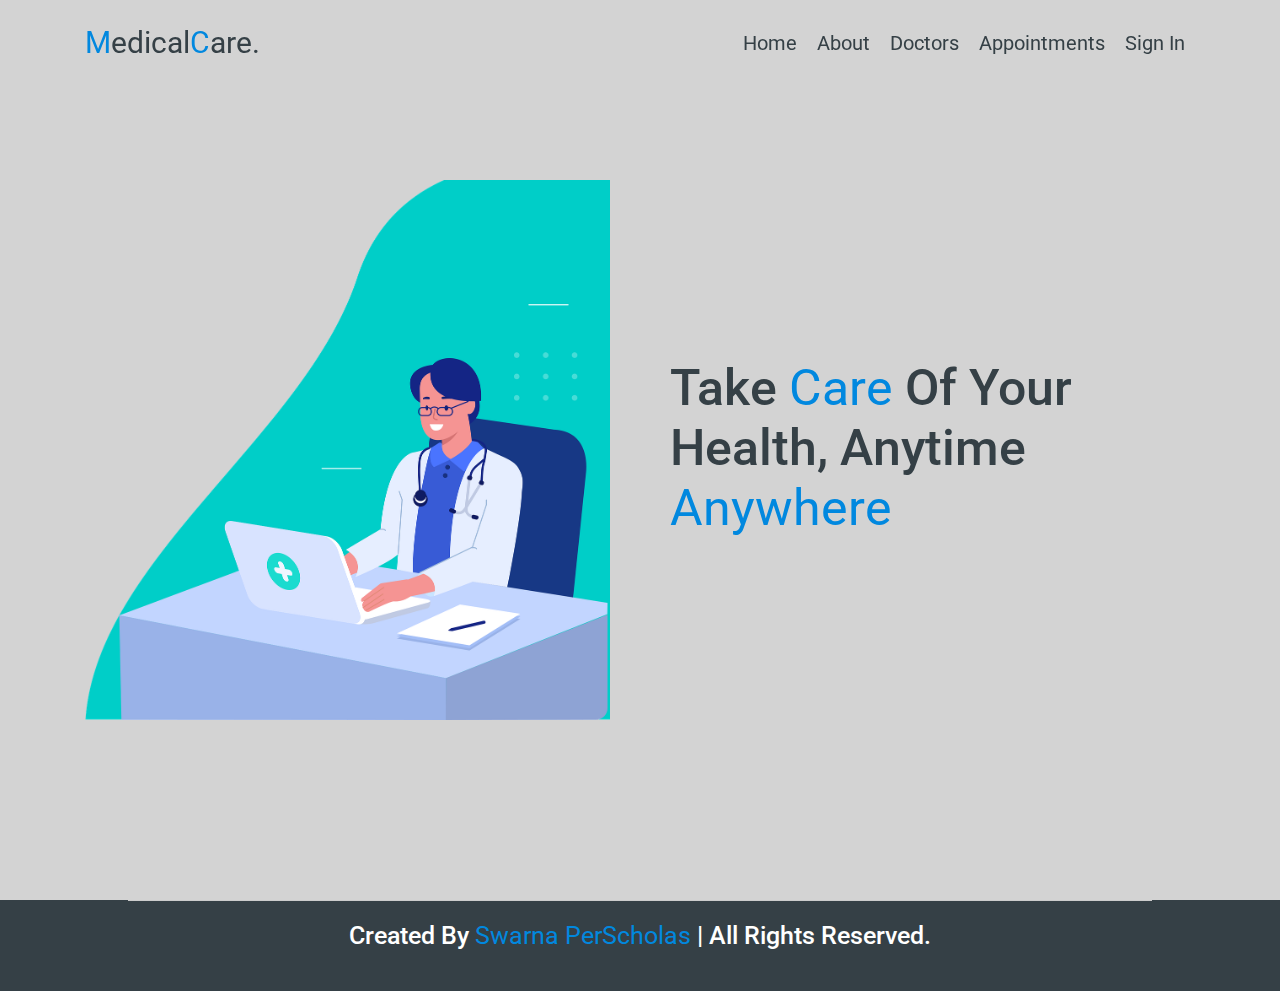
<file: src/main/webapp/WEB-INF/html/index.html>
<!DOCTYPE html>
<html lang="en">
<head>
    <meta charset="UTF-8">
    <meta name="viewport" content="width=device-width, initial-scale=1.0">
    <title>Medical Management Website</title>

    <link rel="stylesheet" href="https://cdnjs.cloudflare.com/ajax/libs/twitter-bootstrap/4.5.3/css/bootstrap.min.css">

    <link rel="stylesheet" href="https://cdnjs.cloudflare.com/ajax/libs/font-awesome/5.15.1/css/all.min.css">

    <link rel="stylesheet" href="../css/style.css">

</head>
<body>

<header>

    <div class="container">

        <a href="#" class="logo"><span>M</span>edical<span>C</span>are.</a>

        <nav class="nav">
            <ul>
                <li><a href="#home" >Home</a></li>
                <li><a href="about.html" target="_parent">About</a></li>
                <li><a href="doctors.html" target="_parent">Doctors</a></li>
                <li><a href="appointments.html" target="_parent">appointments</a></li>
                <li><a href="signin.html" target="_parent">Sign in</a></li>
            </ul>
        </nav>

        <div class="fas fa-bars"></div>

    </div>

</header>


<section class="home" id="home">

    <div class="container">

        <div class="row min-vh-100 align-items-center text-center text-md-left">

            <div class="col-md-6 pr-md-5" >
                <img src="../images/main.png" width="100%" alt="">
            </div>

            <div class="col-md-6 pl-md-5 content" >
                <h1>Take<span> care </span>of your health, anytime<span> Anywhere</span></h1>

            </div>

        </div>

    </div>

</section>

<section class="footer">

    <h1 class="credit text-center mx-auto">created by <span>Swarna PerScholas</span> | all rights reserved.</h1>

</section>

</body>
</html>
</file>
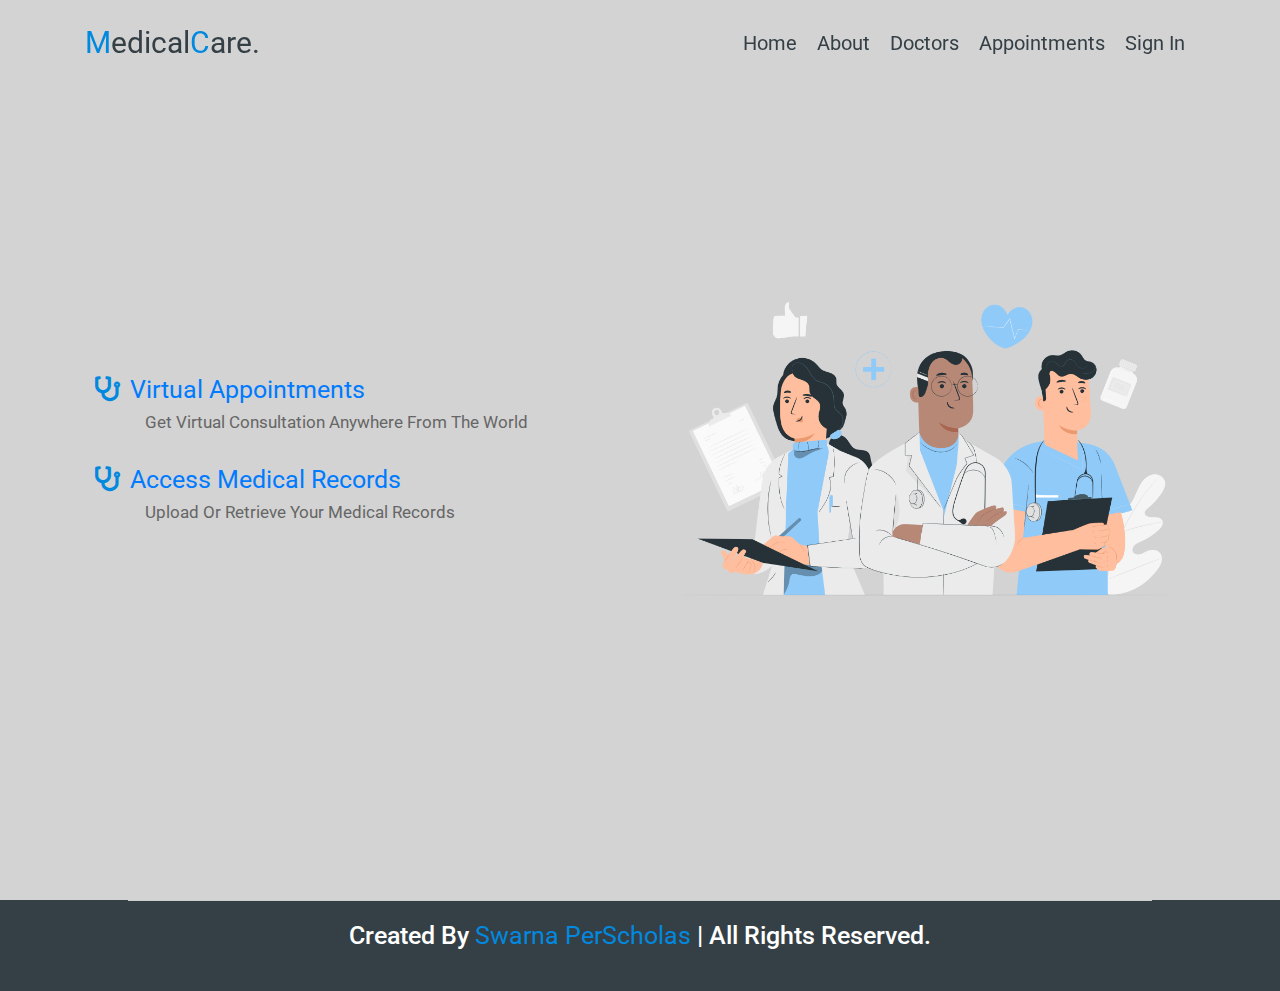
<file: src/main/webapp/WEB-INF/html/about.html>
<!DOCTYPE html>
<html lang="en">
<head>
    <meta charset="UTF-8">

    <meta name="viewport" content="width=device-width, initial-scale=1.0">
    <title>Medical Management Website</title>

    <link rel="stylesheet" href="https://cdnjs.cloudflare.com/ajax/libs/twitter-bootstrap/4.5.3/css/bootstrap.min.css">

    <link rel="stylesheet" href="https://cdnjs.cloudflare.com/ajax/libs/font-awesome/5.15.1/css/all.min.css">

    <link rel="stylesheet" href="../css/style.css">


</head>
<body >
<header>

    <div class="container">

        <a href="#" class="logo"><span>M</span>edical<span>C</span>are.</a>

        <nav class="nav">
            <ul>
                <li><a href="index.html" >Home</a></li>
                <li><a href="about.html" target="_parent">About</a></li>
                <li><a href="doctors.html" target="_parent">Doctors</a></li>
                <li><a href="appointments.html" target="_parent">appointments</a></li>
                <li><a href="signin.html" target="_parent">Sign in</a></li>
            </ul>
        </nav>

        <div class="fas fa-bars"></div>

    </div>

</header>

<section class="about" id="about">

    <div class="container">

        <div class="row min-vh-100 align-items-center">

            <div class="col-md-6 content" >

                <div class="box">
                    <h3> <i class="fas fa-stethoscope"></i><a href="appointments.html">Virtual Appointments</a></h3>
                    <p>Get virtual consultation anywhere from the world</p>
                </div>
                <div class="box">
                    <h3> <i class="fas fa-stethoscope"></i><a href="records.html">Access Medical Records</a></h3>
                    <p>Upload or Retrieve your medical records</p>
                </div>

            </div>

            <div class="col-md-6 d-none d-md-block" >
                <img src="../images/Doctors-pana.png" width="100%" alt="img1">
            </div>

        </div>

    </div>

</section>

<section class="footer">

    <h1 class="credit text-center mx-auto">created by <span>Swarna PerScholas</span> | all rights reserved.</h1>

</section>
<script src="../js/main.js"></script>
</body>
</html>
</file>
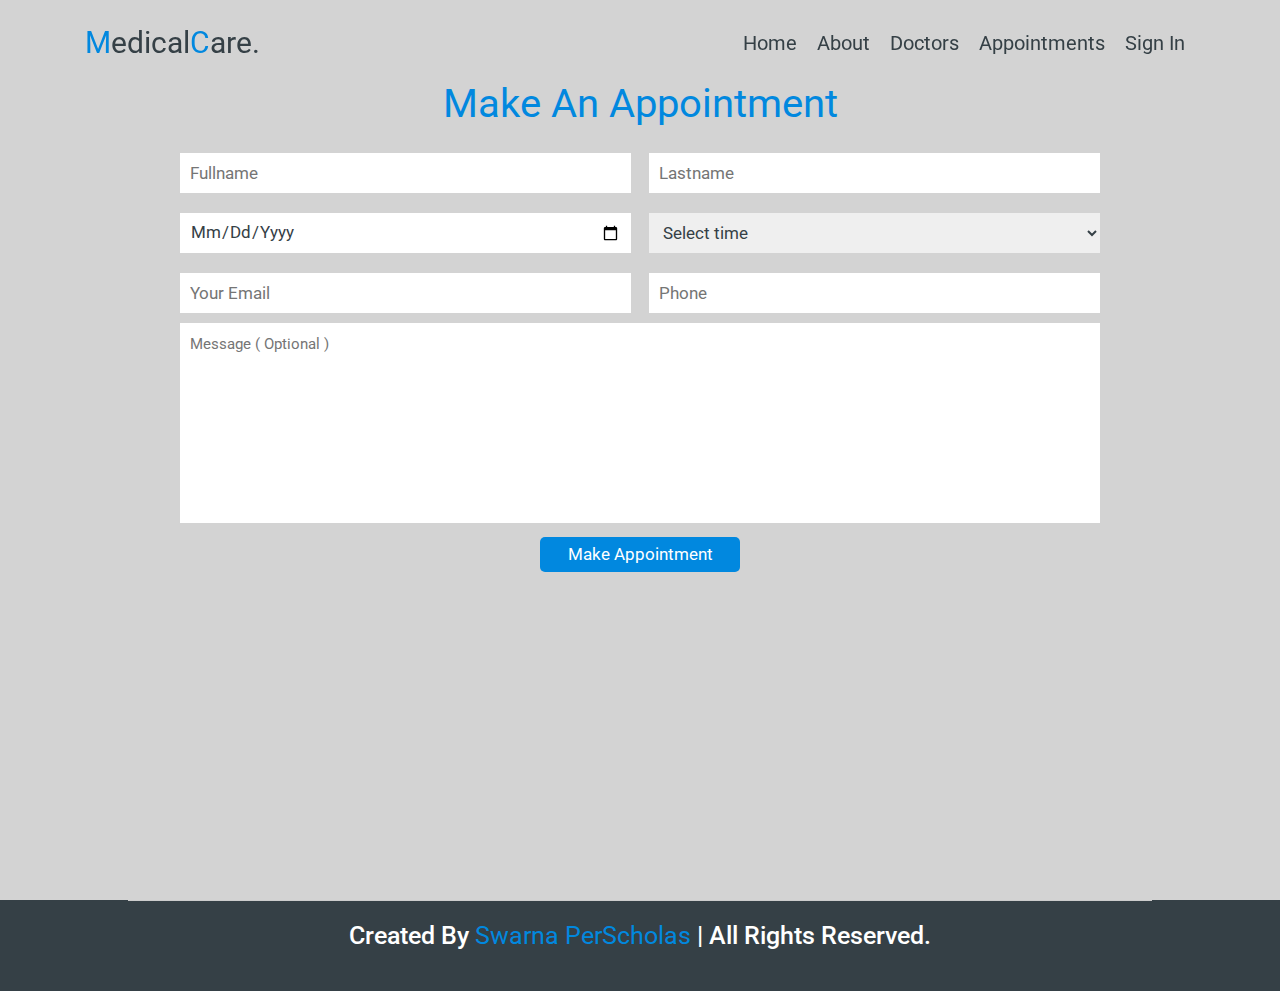
<file: src/main/webapp/WEB-INF/html/appointments.html>
<!DOCTYPE html>
<html lang="en">
<head>
    <meta charset="UTF-8">
    <meta name="viewport" content="width=device-width, initial-scale=1.0">
    <title>Medical Management Website</title>

    <link rel="stylesheet" href="https://cdnjs.cloudflare.com/ajax/libs/twitter-bootstrap/4.5.3/css/bootstrap.min.css">

    <link rel="stylesheet" href="https://cdnjs.cloudflare.com/ajax/libs/font-awesome/5.15.1/css/all.min.css">

    <link rel="stylesheet" href="../css/style.css">
<!--    <script src="https://ajax.googleapis.com/ajax/libs/jquery/3.5.1/jquery.min.js"></script>-->

</head>
<body>
<header>

    <div class="container">

        <a href="#" class="logo"><span>M</span>edical<span>C</span>are.</a>

        <nav class="nav">
            <ul>
                <li><a href="index.html" >Home</a></li>
                <li><a href="about.html" target="_parent">About</a></li>
                <li><a href="doctors.html" target="_parent">Doctors</a></li>
                <li><a href="appointments.html" target="_parent">appointments</a></li>
                <li><a href="signin.html" target="_parent">Sign in</a></li>
            </ul>
        </nav>

        <div class="fas fa-bars"></div>

    </div>

</header>

<section class="appointments" id="appointments">

    <div class="container min-vh-100">

        <div class="row justify-content-center">

            <h1 class="heading"><span> make an appointment</span></h1>

            <div class="col-md-10" >

                <form action="">

                    <div class="inputBox">
                        <input type="text" placeholder="fullname" pattern="^[A-Z][a-z]+\s[A-Z][A-Z'\-a-z]+$" required>
                        <input type="text" placeholder="lastname"  required>
                    </div>



                    <div class="inputBox">
                        <input type="date" id="appointmentdate" placeholder="Enter appointmentdate"  required>
<!--                        <input type="email" placeholder="your email"  pattern="[a-z0-9._%+-]+@[a-z0-9.-]+.[a-z]{2,4}$" required>-->
                        <select name="" id="appointment" required>
                            <option value="" disabled selected>Select time</option>
                            <option value="09-11 am">09-11 am</option>
                            <option value="11-03 pm">11-03 pm</option>
                            <option value="03-06 pm">03-06 pm</option>
                            <option value="06-09 pm">06-09 pm</option>
                        </select>
                    </div>
                     <div class="inputBox">
                         <input type="email" placeholder="your email"  pattern="[a-z0-9._%+-]+@[a-z0-9.-]+.[a-z]{2,4}$" required>
                         <input type="text" placeholder="phone" ID="phone" onblur="validate_phone_number()" required>
                     </div>


                    <textarea name="apptextarea" id="tarea" cols="30" rows="10" placeholder="message ( optional )"></textarea>

                    <input type="submit" name="" id="sid" value="make appointment" class="button">

                </form>

            </div>

        </div>

    </div>

</section>

<section class="footer">

    <h1 class="credit text-center mx-auto">created by <span>Swarna PerScholas</span> | all rights reserved.</h1>

</section>
<script src="../js/main.js"></script>
</body>
</html>
</file>
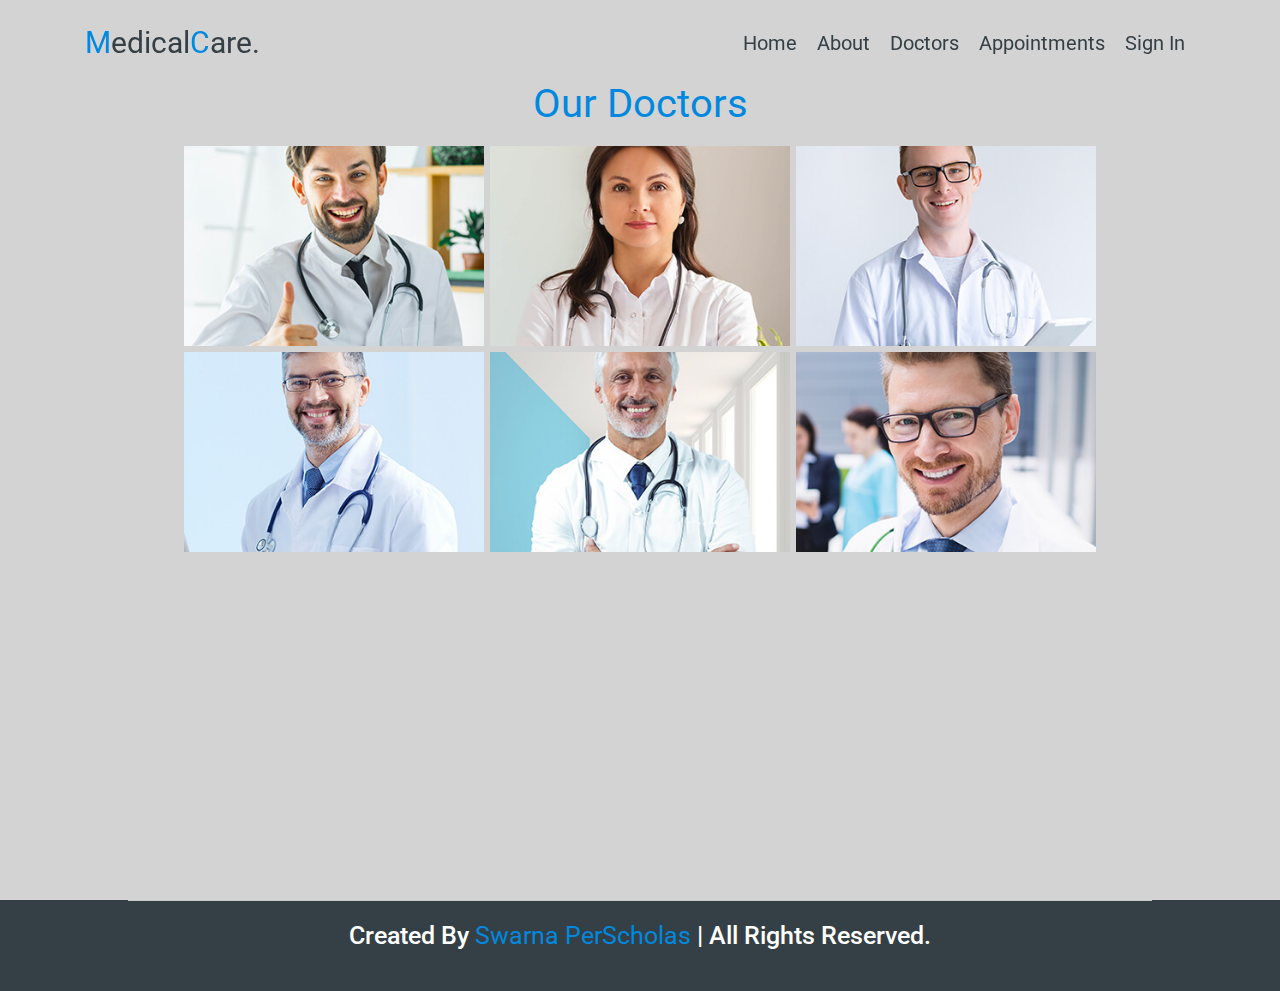
<file: src/main/webapp/WEB-INF/html/doctors.html>
<!DOCTYPE html>
<html lang="en">
<head>
    <meta charset="UTF-8">
    <meta name="viewport" content="width=device-width, initial-scale=1.0">
    <title>Medical Management Website</title>

    <link rel="stylesheet" href="https://cdnjs.cloudflare.com/ajax/libs/twitter-bootstrap/4.5.3/css/bootstrap.min.css">

    <link rel="stylesheet" href="https://cdnjs.cloudflare.com/ajax/libs/font-awesome/5.15.1/css/all.min.css">

    <link rel="stylesheet" href="../css/style.css">

</head>
<body>
<header>

    <div class="container">

        <a href="#" class="logo"><span>M</span>edical<span>C</span>are.</a>

        <nav class="nav">
            <ul>
                <li><a href="index.html" >Home</a></li>
                <li><a href="about.html" target="_parent">About</a></li>
                <li><a href="doctors.html" target="_parent">Doctors</a></li>
                <li><a href="appointments.html" target="_parent">appointments</a></li>
                <li><a href="signin.html" target="_parent">Sign in</a></li>
            </ul>
        </nav>

        <div class="fas fa-bars"></div>

    </div>

</header>

<section class="doctors" id="doctors">

    <div class="container">

        <h1 class="heading"><span> Our Doctors </span></h1>

        <div class="box-container">

            <div class="box" >
                <a href="../images/doc-2.jpg" title="doc2">
                    <img src="../images/doc-2.jpg" alt="">
                </a>
            </div>


            <div class="box" >
                <a href="../images/doc-1.jpg" title="doc1">
                    <img src="../images/doc-1.jpg" alt="">
                </a>
            </div>

            <div class="box" >
                <a href="../images/doc-3.jpg" title="doc3">
                    <img src="../images/doc-3.jpg" alt="">
                </a>
            </div>

            <div class="box" >
                <a href="../images/doc-4.jpg" title="doc4">
                    <img src="../images/doc-4.jpg" alt="">
                </a>
            </div>

            <div class="box" >
                <a href="../images/doc-5.jpg" title="doc5">
                    <img src="../images/doc-5.jpg" alt="">
                </a>
            </div>

            <div class="box">
                <a href="../images/doc-6.jpg" title="doc6">
                    <img src="../images/doc-6.jpg" alt="">
                </a>
            </div>

        </div>

    </div>

</section>

<section class="footer">

    <h1 class="credit text-center mx-auto">created by <span>Swarna PerScholas</span> | all rights reserved.</h1>

</section>
<script src="../js/main.js"></script>
</body>
</html>
</file>
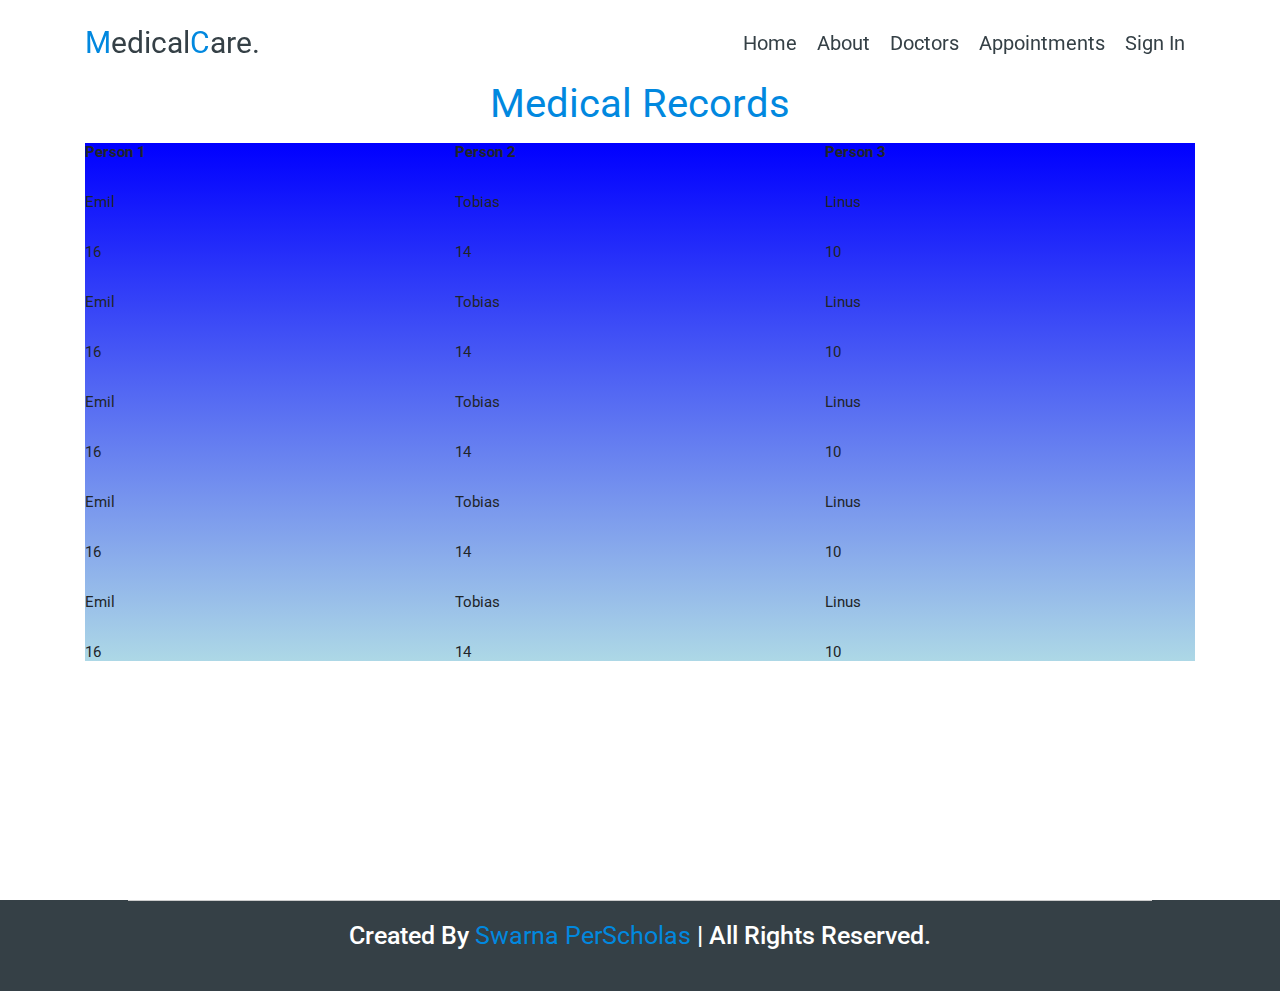
<file: src/main/webapp/WEB-INF/html/records.html>
<!DOCTYPE html>
<html lang="en">
<head>
  <meta charset="UTF-8">
  <meta name="viewport" content="width=device-width, initial-scale=1.0">
  <title>Medical Management Website</title>

  <link rel="stylesheet" href="https://cdnjs.cloudflare.com/ajax/libs/twitter-bootstrap/4.5.3/css/bootstrap.min.css">

  <link rel="stylesheet" href="https://cdnjs.cloudflare.com/ajax/libs/font-awesome/5.15.1/css/all.min.css">

  <link rel="stylesheet" href="../css/style.css">

  <style>

    table {
      border: 1px solid black;
      background-image: linear-gradient(180deg, blue, lightblue);
      /*border-collapse: collapse;*/
      width: 100%;
    }

    td {
      height: 50px;
      vertical-align: bottom;
    }
  </style>

</head>
<body>
<header>

  <div class="container">

    <a href="#" class="logo"><span>M</span>edical<span>C</span>are.</a>

    <nav class="nav">
      <ul>
        <li><a href="index.html" >Home</a></li>
        <li><a href="about.html" target="_parent">About</a></li>
        <li><a href="doctors.html" target="_parent">Doctors</a></li>
        <li><a href="appointments.html" target="_parent">appointments</a></li>
        <li><a href="signin.html" target="_parent">Sign in</a></li>
      </ul>
    </nav>

    <div class="fas fa-bars"></div>

  </div>

</header>

<section class="records" id="records">

  <div class="container min-vh-100">

    <h3 class="heading"><span>Medical Records</span></h3>
    <h4>
    <table style="width:100%">
      <tr>
        <th><b>Person 1</b></th>
        <th><b>Person 2</b></th>
        <th><b>Person 3</b></th>


      </tr>
      <tr>
        <td>Emil</td>
        <td>Tobias</td>
        <td>Linus</td>
      </tr>
      <tr>
        <td>16</td>
        <td>14</td>
        <td>10</td>
      </tr>
      </tr>
      <tr>
        <td>Emil</td>
        <td>Tobias</td>
        <td>Linus</td>
      </tr>
      <tr>
        <td>16</td>
        <td>14</td>
        <td>10</td>
      </tr>
      </tr>
      <tr>
        <td>Emil</td>
        <td>Tobias</td>
        <td>Linus</td>
      </tr>
      <tr>
        <td>16</td>
        <td>14</td>
        <td>10</td>
      </tr>
      </tr>
      <tr>
        <td>Emil</td>
        <td>Tobias</td>
        <td>Linus</td>
      </tr>
      <tr>
        <td>16</td>
        <td>14</td>
        <td>10</td>
      </tr>
      </tr>
      <tr>
        <td>Emil</td>
        <td>Tobias</td>
        <td>Linus</td>
      </tr>
      <tr>
        <td>16</td>
        <td>14</td>
        <td>10</td>
      </tr>

    </table>
    </h4>
  </div>

</section>
<section class="footer">

  <h1 class="credit text-center mx-auto">created by <span>Swarna PerScholas</span> | all rights reserved.</h1>

</section>
<script src="../js/main.js"></script>
</body>
</html>
</file>
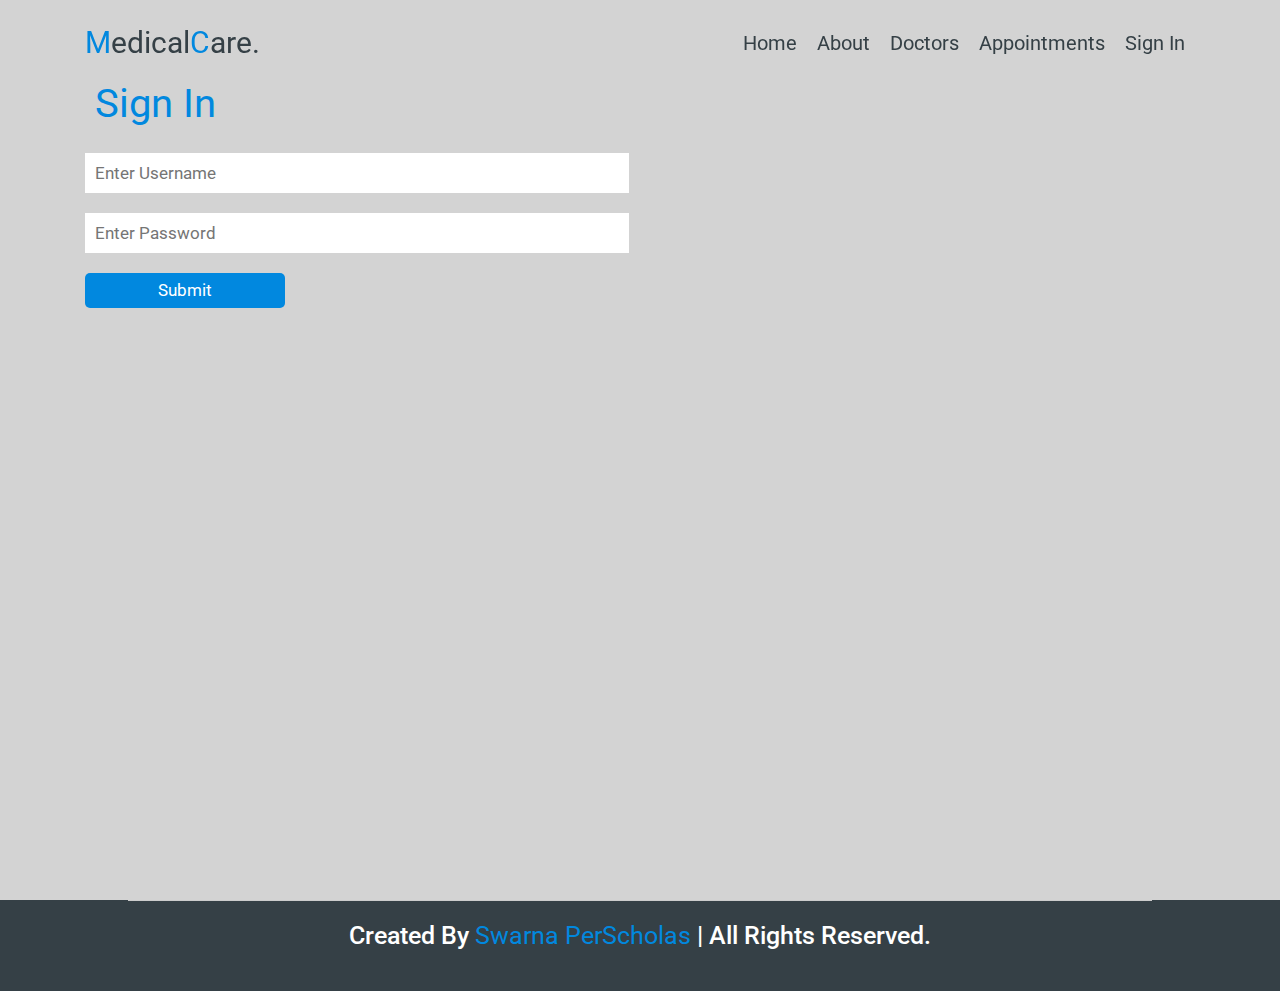
<file: src/main/webapp/WEB-INF/html/signin.html>
<!DOCTYPE html>
<html lang="en">
<head>
    <meta charset="UTF-8">
    <meta name="viewport" content="width=device-width, initial-scale=1.0">
    <title>Medical Management Website</title>

    <link rel="stylesheet" href="https://cdnjs.cloudflare.com/ajax/libs/twitter-bootstrap/4.5.3/css/bootstrap.min.css">

    <link rel="stylesheet" href="https://cdnjs.cloudflare.com/ajax/libs/font-awesome/5.15.1/css/all.min.css">

    <link rel="stylesheet" href="../css/style.css">

</head>

<body>

<header>

    <div class="container">

        <a href="#" class="logo"><span>M</span>edical<span>C</span>are.</a>

        <nav class="nav">
            <ul>
                <li><a href="index.html" >Home</a></li>
                <li><a href="about.html" target="_parent">About</a></li>
                <li><a href="doctors.html" target="_parent">Doctors</a></li>
                <li><a href="appointments.html" target="_parent">appointments</a></li>
                <li><a href="signin.html" target="_parent">Sign in</a></li>
            </ul>
        </nav>

        <div class="fas fa-bars"></div>

    </div>

</header>

<section class="signin" id="signin">

    <div class="container min-vh-100">

            <h3 class="heading"><span> Sign In</span></h3>

                <form  id="signinform" action="" method="get">

                    <div class="inputBox">
                        <input type="text" id="signinusername" placeholder="Enter username" required>

                    </div>

                    <div class="inputBox">
                        <input type="password" id="signinpassword" placeholder="Enter Password"  required>

                    </div>

                    <input type="submit" name="signinform" id="signinsubmit" value="submit"  class="button">

                </form>

            </div>

</section>

<section class="footer">

    <h1 class="credit text-center mx-auto">created by <span>Swarna PerScholas</span> | all rights reserved.</h1>

</section>

<script src="../js/main.js"></script>

</body>
</html>
</file>
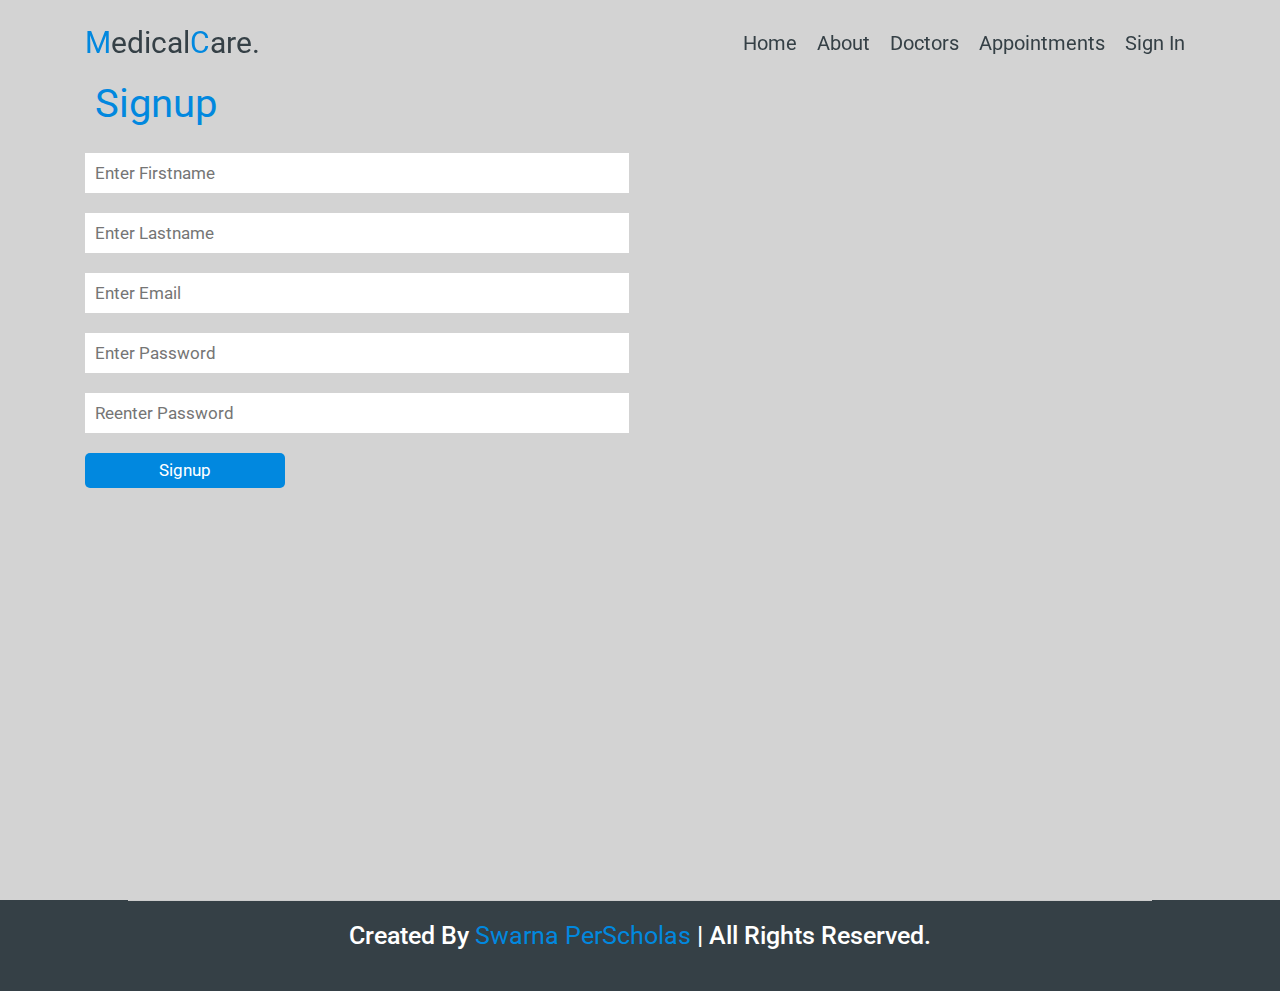
<file: src/main/webapp/WEB-INF/html/signup.html>
<!DOCTYPE html>
<html lang="en">
<head>
    <meta charset="UTF-8">
    <meta name="viewport" content="width=device-width, initial-scale=1.0">
    <title>Medical Management Website</title>

    <link rel="stylesheet" href="https://cdnjs.cloudflare.com/ajax/libs/twitter-bootstrap/4.5.3/css/bootstrap.min.css">

    <link rel="stylesheet" href="https://cdnjs.cloudflare.com/ajax/libs/font-awesome/5.15.1/css/all.min.css">

    <link rel="stylesheet" href="../css/style.css">

</head>

<body>

<header>

    <div class="container">

        <a href="#" class="logo"><span>M</span>edical<span>C</span>are.</a>

        <nav class="nav">
            <ul>
                <li><a href="index.html" >Home</a></li>
                <li><a href="about.html" target="_parent">About</a></li>
                <li><a href="doctors.html" target="_parent">Doctors</a></li>
                <li><a href="appointments.html" target="_parent">appointments</a></li>
                <li><a href="signin.html" target="_parent">Sign in</a></li>
            </ul>
        </nav>

        <div class="fas fa-bars"></div>

    </div>

</header>

<section class="signup" id="signup">

    <div class="container min-vh-100">



        <h3 class="heading"><span> Signup</span></h3>

        <form  id="signupform" action="" method="get">

            <div class="inputBox">
                <input type="text" id="signupfirstname" placeholder="Enter Firstname" required>

            </div>

            <div class="inputBox">
                <input type="text" id="signuplastname" placeholder="Enter Lastname"  required>

            </div>

<!--            <div class="inputBox">-->
<!--                <input type="date" id="signupDob" placeholder="Enter Date of Birth"  >-->

<!--            </div>-->

            <div class="inputBox">
                <input type="text" id="signupemail" placeholder="Enter Email"  required>

            </div>

            <div class="inputBox">
                <input type="password" id="signuppassword" placeholder="Enter Password"  required>

            </div>

            <div class="inputBox">
                <input type="password" id="signuppassword2" placeholder="Reenter Password"  required>

            </div>

            <input type="submit" name="signupform" id="signupsubmit" value="Signup"  class="button"><br>



        </form>

    </div>

</section>

<section class="footer">

    <h1 class="credit text-center mx-auto">created by <span>Swarna PerScholas</span> | all rights reserved.</h1>

</section>

<script src="../js/main.js"></script>

</body>
</html>
</file>
<file: src/main/webapp/WEB-INF/css/style.css>
@import url('https://fonts.googleapis.com/css2?family=Roboto:ital,wght@0,100;0,300;0,400;1,100;1,300&display=swap');

:root{
    --blue:#0188DF;
    --black:#354046;
}

*{

    font-family: 'Roboto', sans-serif;
    margin:0; padding:0;
    box-sizing: border-box;
    border:none !important;
    outline: none !important;
    text-decoration: none !important;
    text-transform: capitalize;
    font-weight: 400;
    transition: all .2s linear;
}

*::selection{
    background:var(--black);
    color:#fff;
}

html{
    font-size: 62.5%;
    overflow-x: hidden;
}

body{
    overflow-x: hidden;
}

section{
    overflow: hidden;
}

.button{
    height:3.5rem;
    width: 15rem;
    background:var(--blue);
    color:#fff;
    font-size: 1.7rem;
    text-transform: capitalize;
    border-radius: .5rem;
    cursor: pointer;
    position: relative;
    z-index: 0;
    overflow: hidden;
    margin:1rem 0;
}



.heading{
    text-align: center;
    font-size: 4rem;
    padding:1rem;
    padding-top: 8rem;
    color:var(--black);
}

.heading span{
    color:var(--blue);
}

header{
    width:100%;
    position: fixed;
    top:0; left: 0;
    padding:2rem 1rem;
    z-index: 1000;
}

.header-active{
    background:#fff;
    box-shadow: 0 .1rem .3rem rgba(0,0,0,.3);
    padding: .5rem 1rem;
}

header .container{
    display: flex;
    align-items: center;
    justify-content: space-between;
}

header a{
    color:var(--black);
}

header a:hover{
    color:var(--blue);
}

header .container .logo{
    font-size: 3rem;
}

header .container .logo span{
    color:var(--blue);
}

header .nav ul{
    margin:0; padding: 0;
    display: flex;
    align-items: center;
    justify-content: space-between;
    list-style: none;
}

header .nav ul li{
    margin: 0 1rem;
}

header .nav ul li a{
    font-size: 2rem;
}

header .fa-bars{
    font-size: 3.5rem;
    color:var(--blue);
    cursor: pointer;
    display: none;
}

.home{
    background:lightgray;
}

.home .content h1{
    font-size: 5rem;
    color:var(--black);
}

.home .content h1 span{
    color:var(--blue);
}

.home .content h3{
    font-size: 4rem;
    color:var(--black);
}

.about{
    background:lightgray;
}

.about .content .box{
    margin:3rem 0;
}

.about .content .box h3{
    font-size: 2.5rem;
    color:var(--black);
}

.about .content .box h3 i{
    padding: 0 1rem;
    color:var(--blue);
}

.about .content .box p{
    font-size: 1.7rem;
    padding-left: 6rem;
    color:#666;
}

.doctors{
    background:lightgray;
    min-height: 100vh;
}

.doctors .box-container{
    display: flex;
    justify-content: center;
    flex-wrap: wrap;
    padding-bottom: 3rem;
}

.doctors .box-container .box{
    height:20rem;
    width:30rem;
    margin:.3rem;
    overflow: hidden;
}

.doctors .box-container .box img{
    height:100%;
    width:100%;
    object-fit: cover;
}

.appointments{
    background:lightgray;
}

.appointments .heading{
    color:#fff;
}

.appointments form{
    text-align: center;
}

.appointments form .inputBox{
    display: flex;
    justify-content: space-between;
    flex-wrap: wrap;
}

.appointments form .inputBox input, select{
    height: 4rem;
    width:49%;
    padding:0 1rem;
    margin:1rem 0;
    font-size: 1.7rem;
    color:var(--black);
}

.appointments form textarea{
    height:20rem;
    resize: none;
    padding:1rem;
    font-size: 1.5rem;
    width: 100%;
}

.appointments form input[type="submit"]{
    width:20rem;
}


.signin{
    background:lightgray;
}

.signin .heading{
    text-align:left;
    color:#fff;
}


.signin form .inputBox{
    display: flex;
    justify-content: space-between;
    flex-wrap: wrap;
}

.signin form .inputBox input {
    height: 4rem;
    width:49%;
    padding:0 1rem;
    margin:1rem 0;
    font-size: 1.7rem;
    color:var(--black);
}

.signin form input[type="submit"]{
    width:20rem;
}


.signup{
    background:lightgray;
}

.signup .heading{
    text-align:left;
    color:#fff;
}


.signup form .inputBox{
    display: flex;
    justify-content: space-between;
    flex-wrap: wrap;
}

.signup form .inputBox input {
    height: 4rem;
    width:49%;
    padding:0 1rem;
    margin:1rem 0;
    font-size: 1.7rem;
    color:var(--black);
}

.signup form input[type="submit"]{
    width:20rem;
}


.footer{
    background:var(--black);
}

.footer .credit{
    color:#fff;
    width:80%;
    margin:0;
    padding:2rem 0;
    padding-bottom: 4rem;
    border-top: .1rem solid #ccc !important;
}

.footer .credit span{
    color:var(--blue);
}

header .fa-times{
    transform: rotate(180deg);
}

/* media queries  */

@media (max-width:768px){

    html{
        font-size: 55%;
    }

    header .fa-bars{
        display: block;
    }

    header .nav{
        position: fixed;
        top:-100rem; left:50%;
        transform: translate(-50%, -50%);
        box-shadow: 0 0 0 100vh rgba(0,0,0,.3);
        border-radius: .5rem;
        border:.3rem solid var(--blue) !important;
        background:#fff;
        width: 95%;
        opacity: 0;
    }

    header .nav ul{
        width: 100%;
        flex-flow: column;
        padding:2rem 0;
    }

    header .nav ul li{
        width: 100%;
        text-align: center;
        margin:1rem 0;
    }

    header .nav ul li a{
        font-size: 3rem;
        display: block;
    }

    header .nav-toggle{
        top:50%;
        opacity: 1;
    }

    /*.appointments form .inputBox input, select{*/
    /*    width: 100%;*/
    /*}*/

    /*.appointments form input[type="submit"]{*/
    /*    width:100%;*/
    /*}*/

}
</file>
